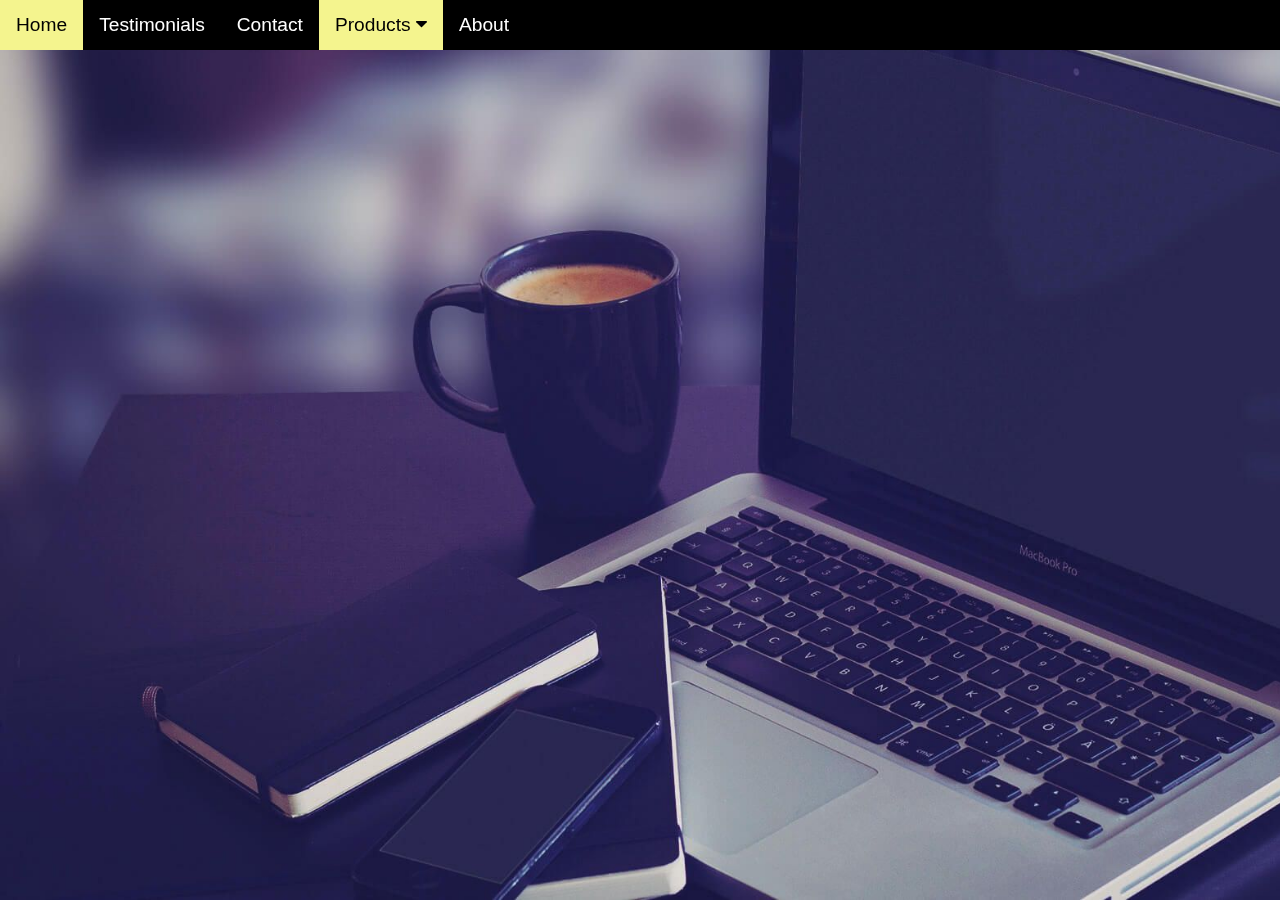
<file: CSS/que15/question15.html>
<!DOCTYPE html>
<html>
<head>
<meta name="viewport" content="width=device-width, initial-scale=1">
<link rel="stylesheet" href="https://cdnjs.cloudflare.com/ajax/libs/font-awesome/4.7.0/css/font-awesome.min.css">
<link rel="stylesheet" href="question15.css">
</head>
<body>

<div class="navbar">
  <a href="#home">Home</a>
  <a href="#news">Testimonials</a>
  <a href="#contact">Contact</a>
  <div class="dropdown">
    <button class="dropbtn">Products 
      <i class="fa fa-caret-down"></i>
    </button>
    <div class="dropdown-content">
      <a href="#">Product 1</a>
      <a href="#">Product 2</a>
      <a href="#">Product 3</a>
    </div>
  </div> 
  <a href="#about">About</a>
</div>

</body>
</html>
</file>
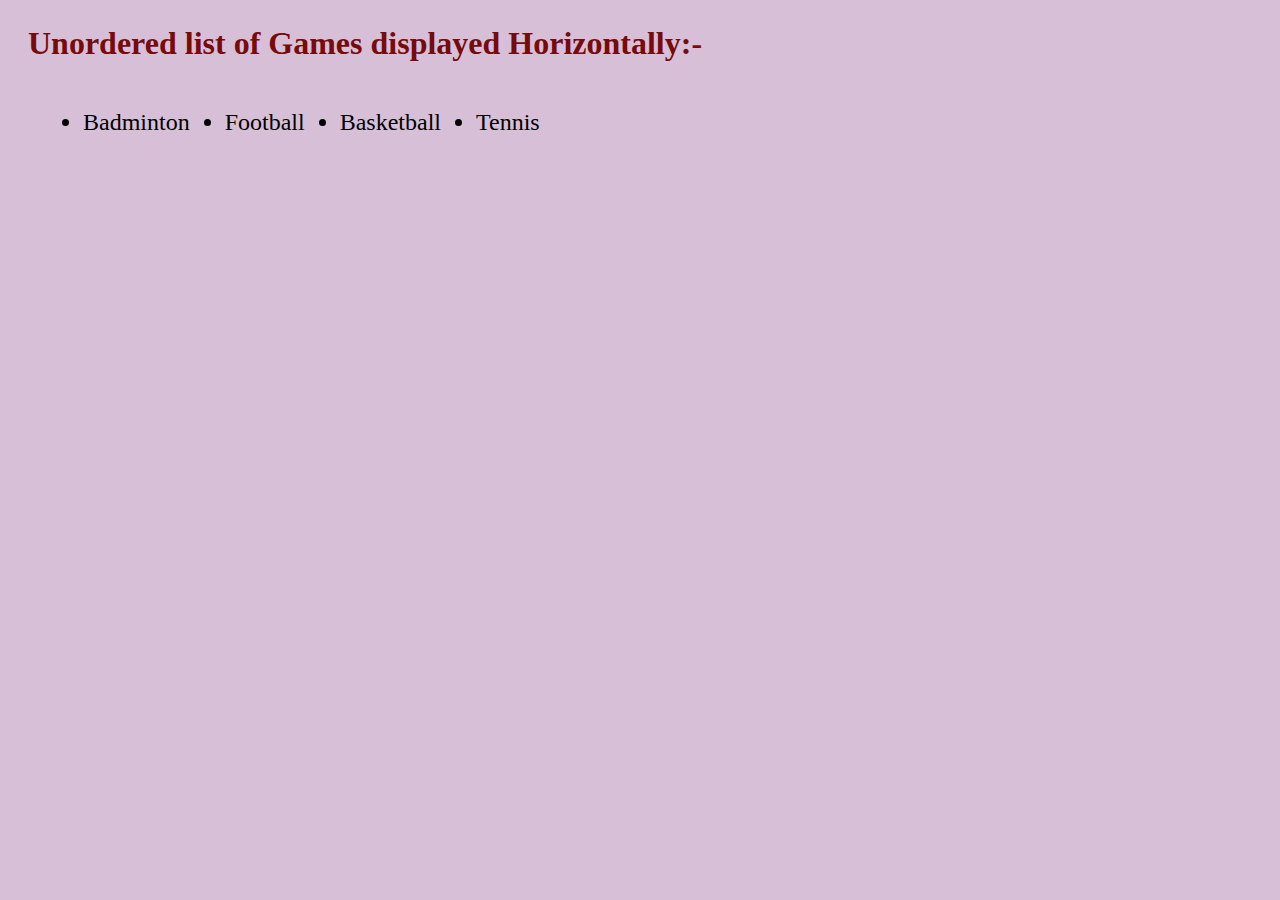
<file: CSS/que19/question19.html>
<!DOCTYPE html>
<html>
   <head>
      <title>Question19</title>
      <link rel="stylesheet" href="question19.css">
   </head>
	
   <body>  
 <h3>Unordered list of Games displayed Horizontally:- </h3>
 
      <ul class="ul-list">
         <li>Badminton</a></li>
         <li>Football</li>
         <li>Basketball</li>
         <li>Tennis</li>
      </ul>
     
   </body>
   
</html>
</file>
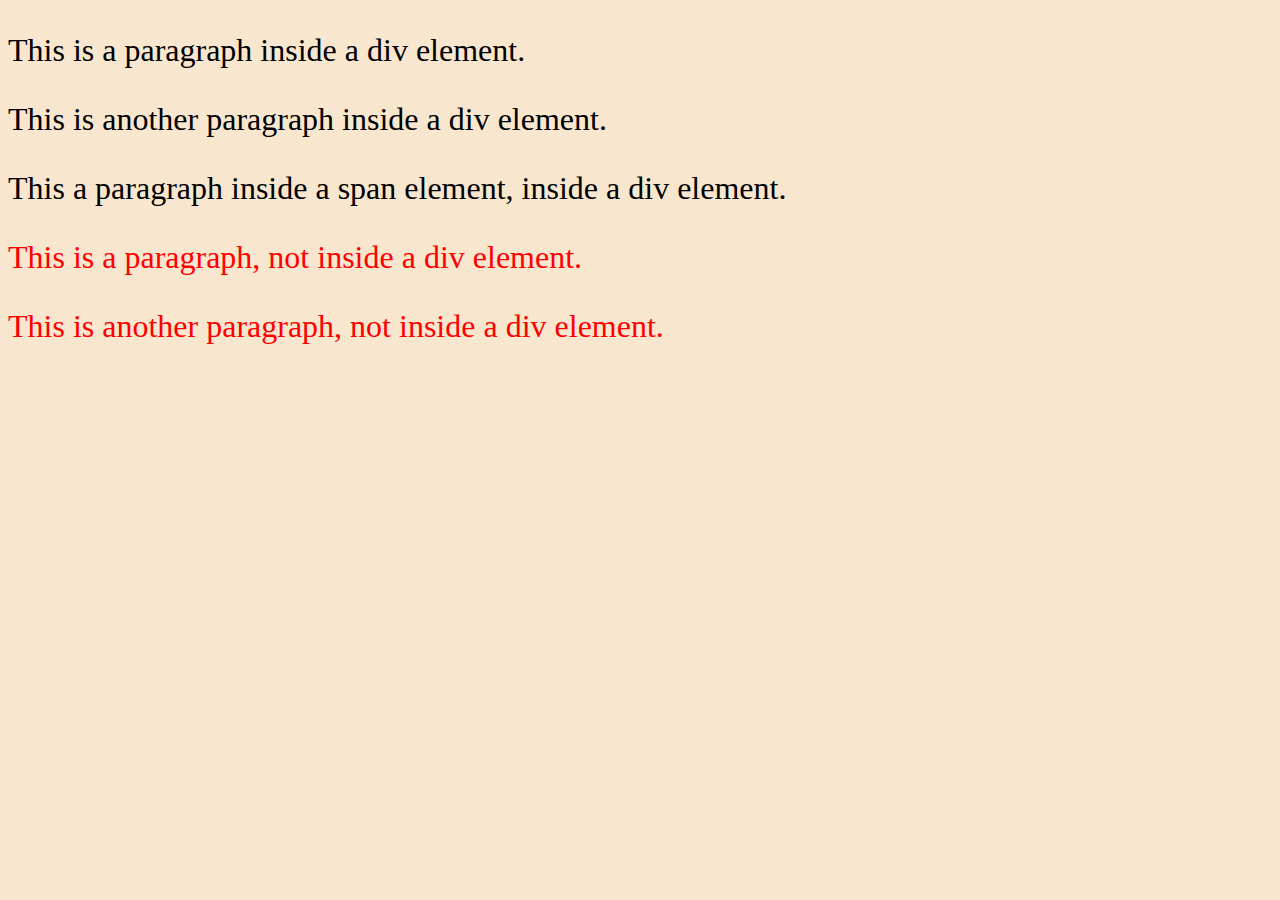
<file: CSS/que20/question20.html>
<!DOCTYPE html>
<html>
<head>
<style>
body{
    background-color: rgb(248, 231, 206);
}
div~p{
color:red;
font-size: 2rem;
}
div p{
    font-size: 2rem;
}
</style>
</head>
<body>

<div>
<p>This is a paragraph inside a div element.</p>
<p>This is another paragraph inside a div element.</p>
<span><p>This a paragraph inside a span element, inside a div element.</p></span>
</div>

<p>This is a paragraph, not inside a div element.</p>
<p>This is another paragraph, not inside a div element.</p>

</body>
</html>
</file>
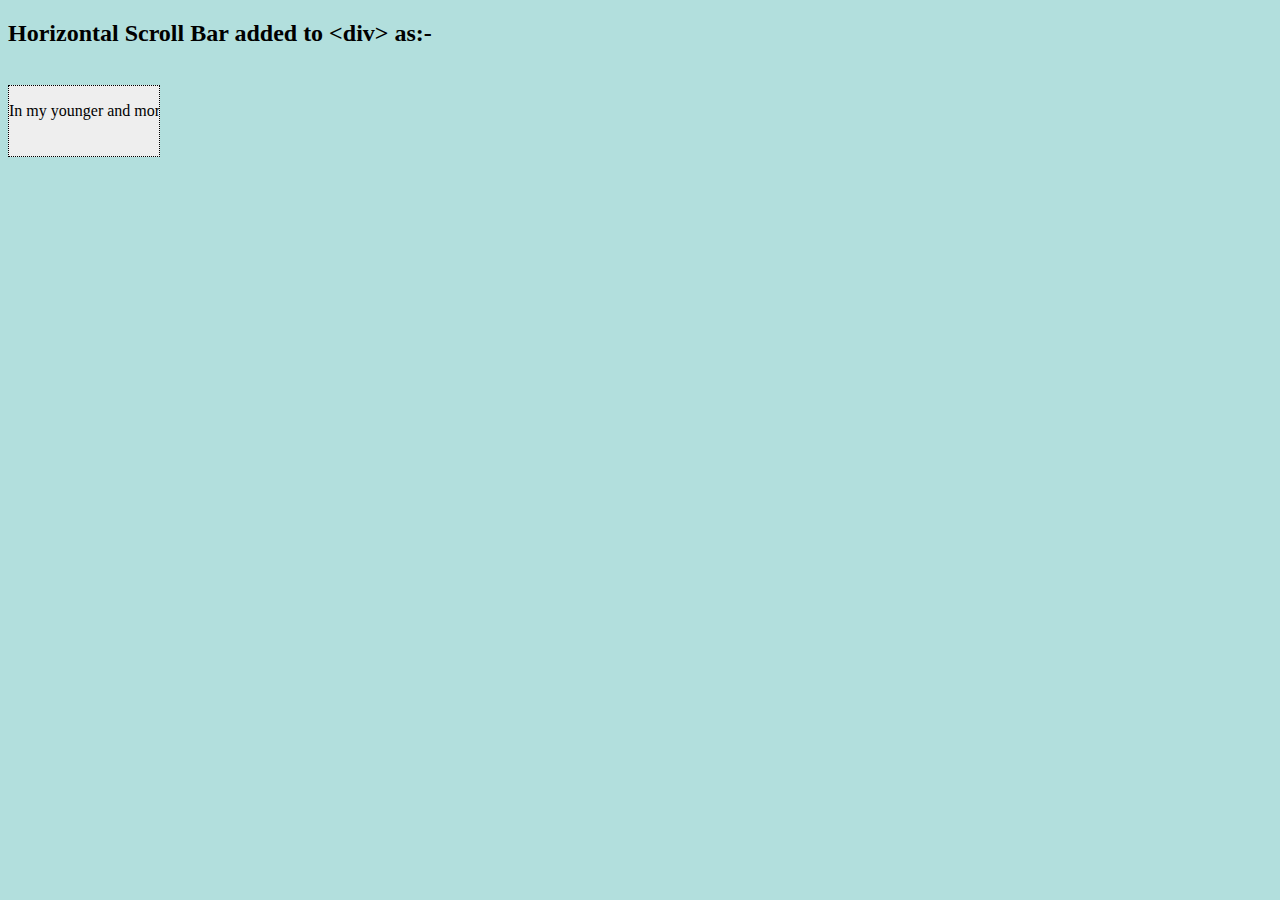
<file: CSS/que21/question21.html>
<!DOCTYPE html>
<html>
<head>
<style>

 body{
background-color: rgb(178, 223, 221);
 }
div
 {
  background-color: #eee;
  width: 150px;
  height: 70px;
  border: 1px dotted black;
  white-space: nowrap;
  overflow-x: scroll;
}
</style>
</head>
<body>
<h2>Horizontal Scroll Bar added to &lt;div&gt; as:- </h2>
<br>
<div>
  <p>In my younger and more vulnerable years my father gave me some advice that I've been turning over in my mind ever since.</p>
</div>

</body>
</html>
</file>
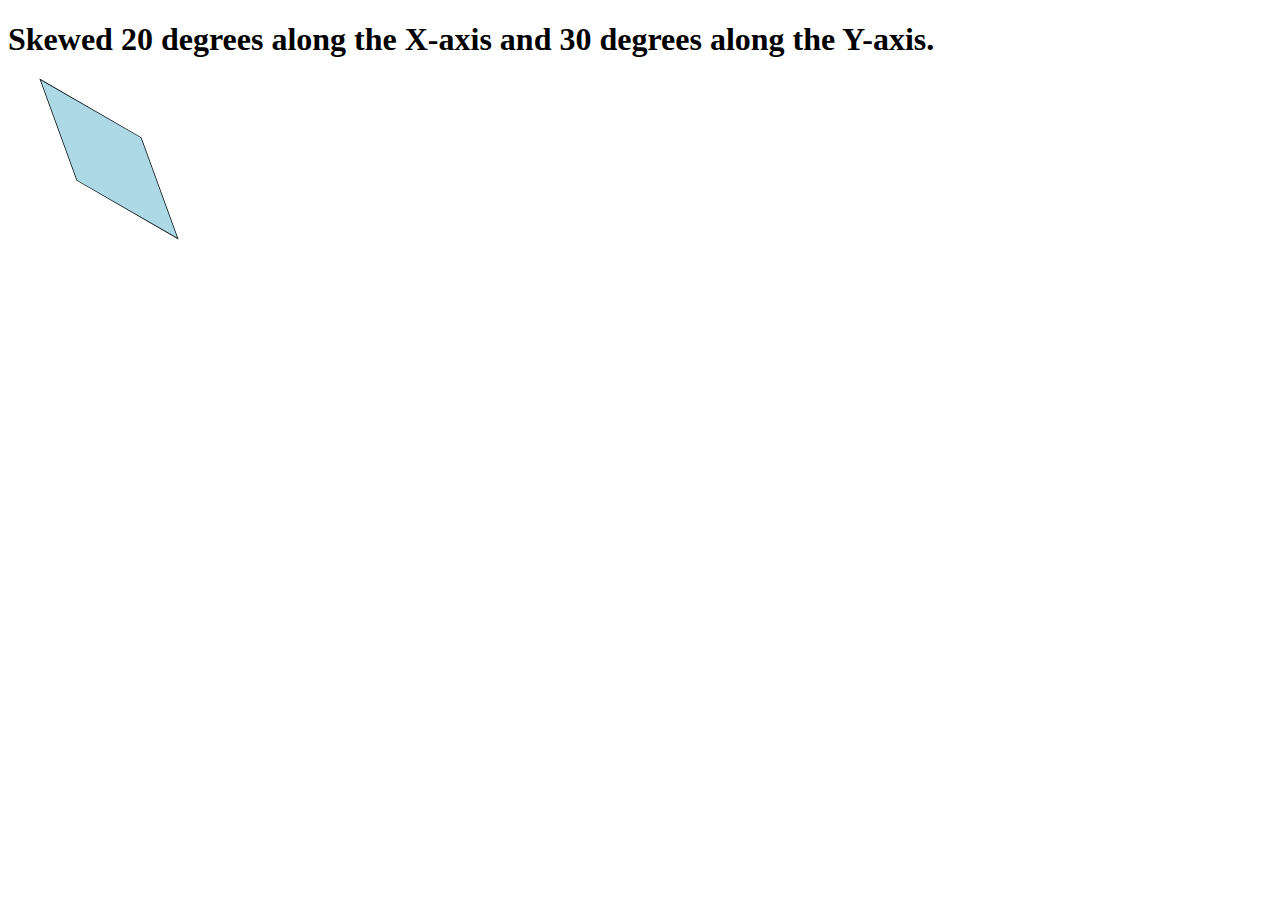
<file: CSS/que22/question22.html>
<!DOCTYPE html>
<html>
<head>
<style> 
div 
{
    width: 100px;
    height: 100px;
    margin: 50px;
    background-color: lightblue;
    border: 1px solid black;
    transform: skew(20deg, 30deg);
}

</style>
</head>
<body>
<h1>Skewed 20 degrees along the X-axis and 30 degrees along the Y-axis.</h1>
<div>
</div>

</body>
</html>
</file>
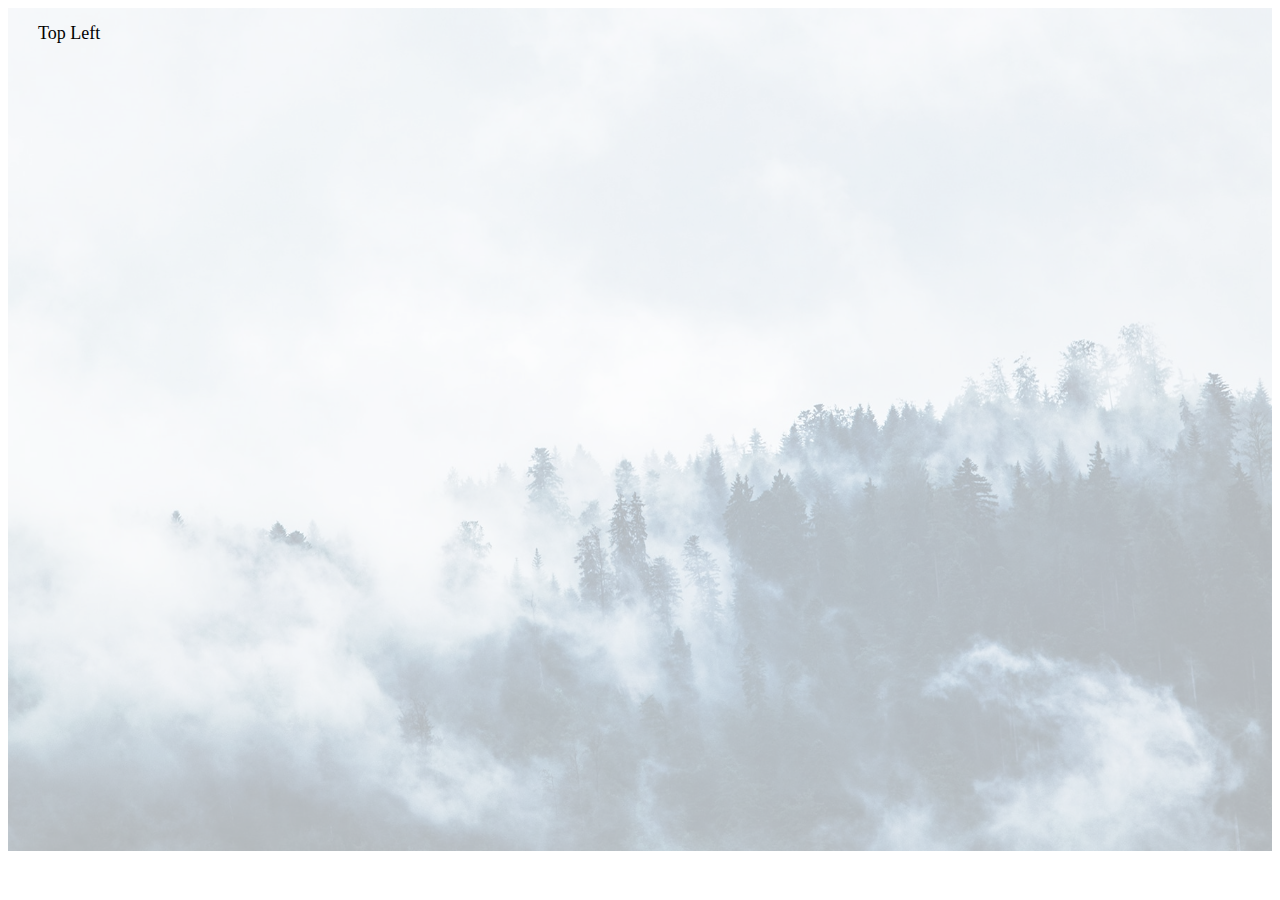
<file: CSS/que23/question23.html>
<!DOCTYPE html>
<html>
<head>
<style>
.container {
  position: relative;
}

.topleft {
  position: absolute;
  left: 30px;
  top: 15px;
  font-size: 18px;
}

img {
  width: 100%;
  height: auto;
  opacity: 0.3;
}
</style>
</head>
<body>

<div class="container">
  <img src="img.jpg" alt="xyz" width="1000" height="300">
  <div class="topleft">Top Left</div>
</div>

</body>
</html>
</file>
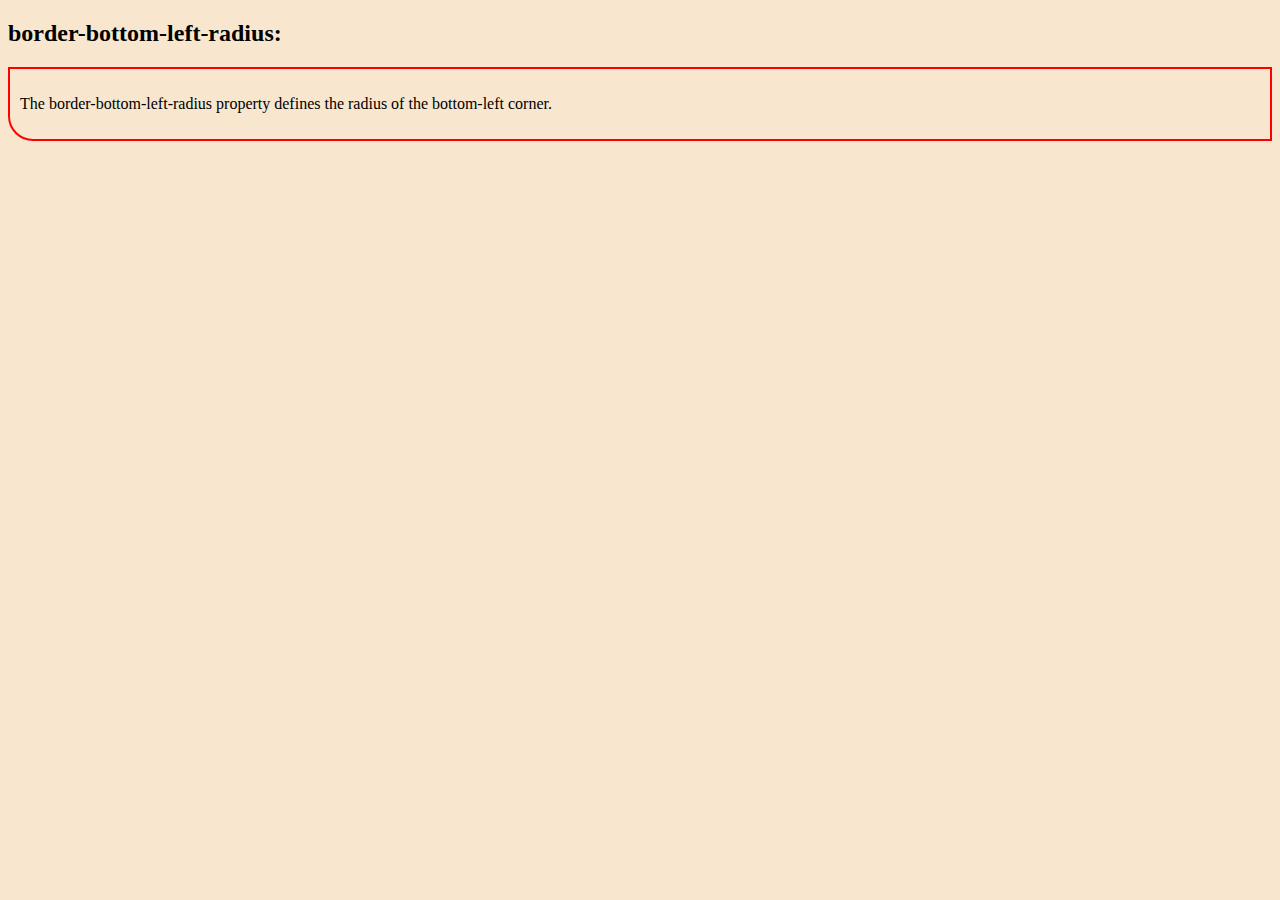
<file: CSS/que24/question24.html>
<!DOCTYPE html>
<html>
<head>
<style> 
body{
    background-color: rgb(248, 231, 206);
}
#bfr 
{
  border: 2px solid red;
  padding: 10px;
  border-bottom-left-radius: 25px;
}
</style>
</head>
<body>

<h2>border-bottom-left-radius:</h2>
<div id="bfr">
  <p>The border-bottom-left-radius property defines the radius of the bottom-left corner.</p>
</div>

</body>
</html>
</file>
<file: CSS/que15/question15.css>
body {
  margin:0;font-family:Arial;
  background-image: url('4.jpg');
  background-repeat: no-repeat;
  background-attachment: fixed;
  background-size: cover;
  filter: grayscale(60%);

}

.navbar {
  overflow: hidden;
  background-color:black;
  
}

.navbar a {
  float: left;
  display: block;
  color:white;
  text-align: center;
  padding: 14px 16px;
  text-decoration: none;
  font-size: 1.2rem;

}

.dropdown {
  float: left;
  overflow: hidden;
}

.dropdown .dropbtn {
  font-size: 1.2rem;    
  border: none;
  outline: none;
  color:black;
  padding: 14px 16px;
  background-color:yellow;
  font-family: inherit;
  margin: 0;
}

.dropdown-content {
  display: none;
  position: absolute;
  background-color:yellow;
  min-width: 160px;
  box-shadow: 0px 8px 16px 0px rgba(0,0,0,0.2);
}

.dropdown-content a {
  float: none;
  color: black;
  padding: 12px 16px;
  text-decoration: none;
  display: block;
  text-align: left;
}

.navbar a:hover{
background-color:yellow;
color:black;
}

.dropdown:hover .dropbtn {
  background-color:#2D44A8;
  color:white;
}

.dropdown-content a:hover {
  background-color:black;
  color: yellow;
}

.dropdown:hover .dropdown-content {
  display: block;
}
</file>
<file: CSS/que19/question19.css>
body{
background-color: thistle;
}

h3{
    font-family: Cambria; 
    margin-top: 25px;
    color:rgb(119, 11, 11);
    font-size:2rem;
    margin-left: 20px;
}
.ul-list li{
    
    float:left ;
    margin-top: 15px;
    margin-left:35px;
    font-size: 1.5rem;
}
</file>
